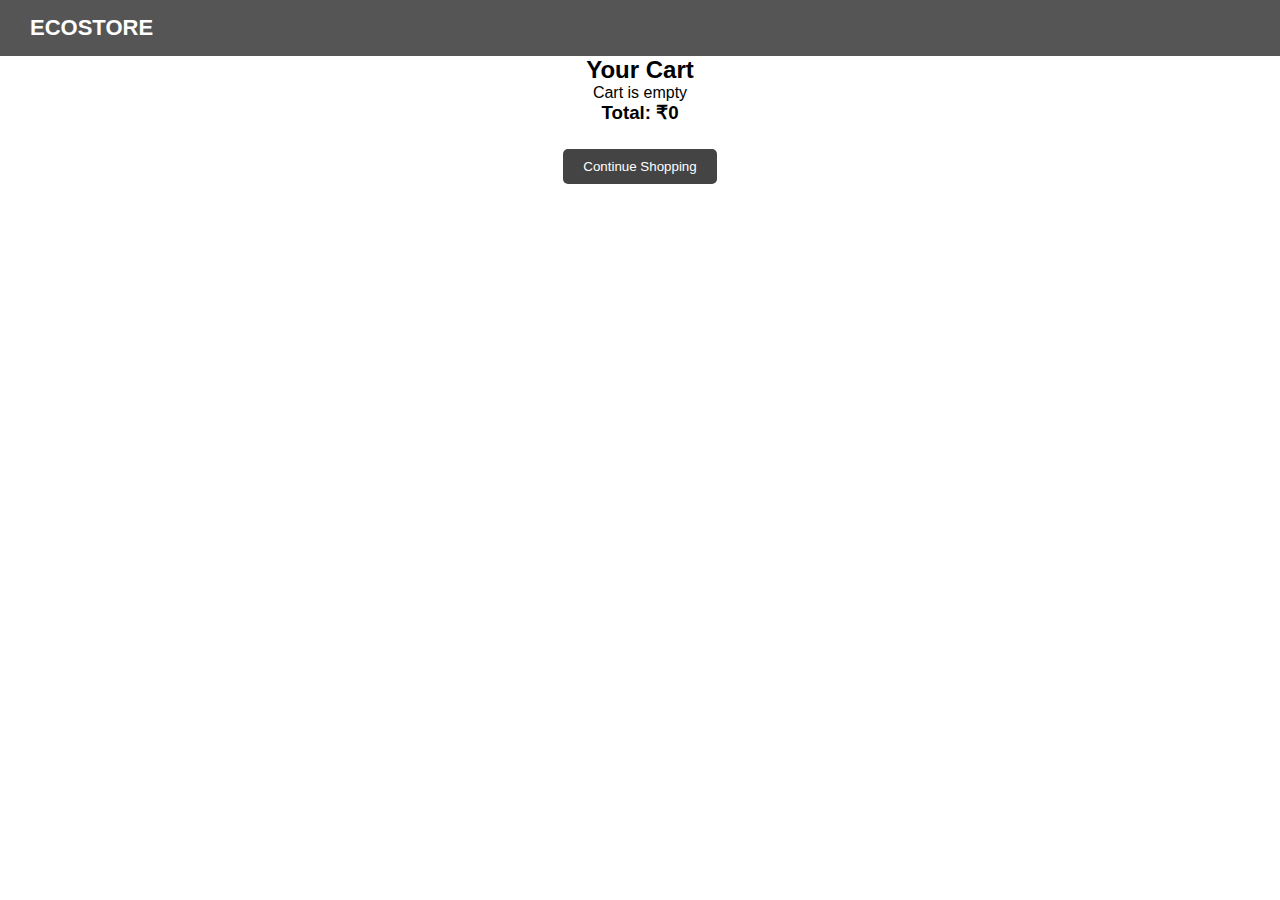
<file: cart.html>
<!DOCTYPE html>
<html lang="en">
<head>
  <meta charset="UTF-8">
  <title>Your Cart</title>
  <link rel="stylesheet" href="style.css">
  <script defer src="cart.js"defer></script>
</head>

<body>

<header class="header">
  <div class="logo">ECOSTORE</div>
</header>

<h2 style="text-align:center;">Your Cart</h2>

<!-- CART ITEMS -->
<div id="cart-container"></div>

<!-- TOTAL -->
<h3 style="text-align:center;">
  Total: ₹<span id="totalPrice">0</span>
</h3>

<div style="text-align:center; margin: 20px;">
  <button onclick="continueShopping()" class="continue-btn">
    Continue Shopping
  </button>
</div>

</body>
</html>
</file>
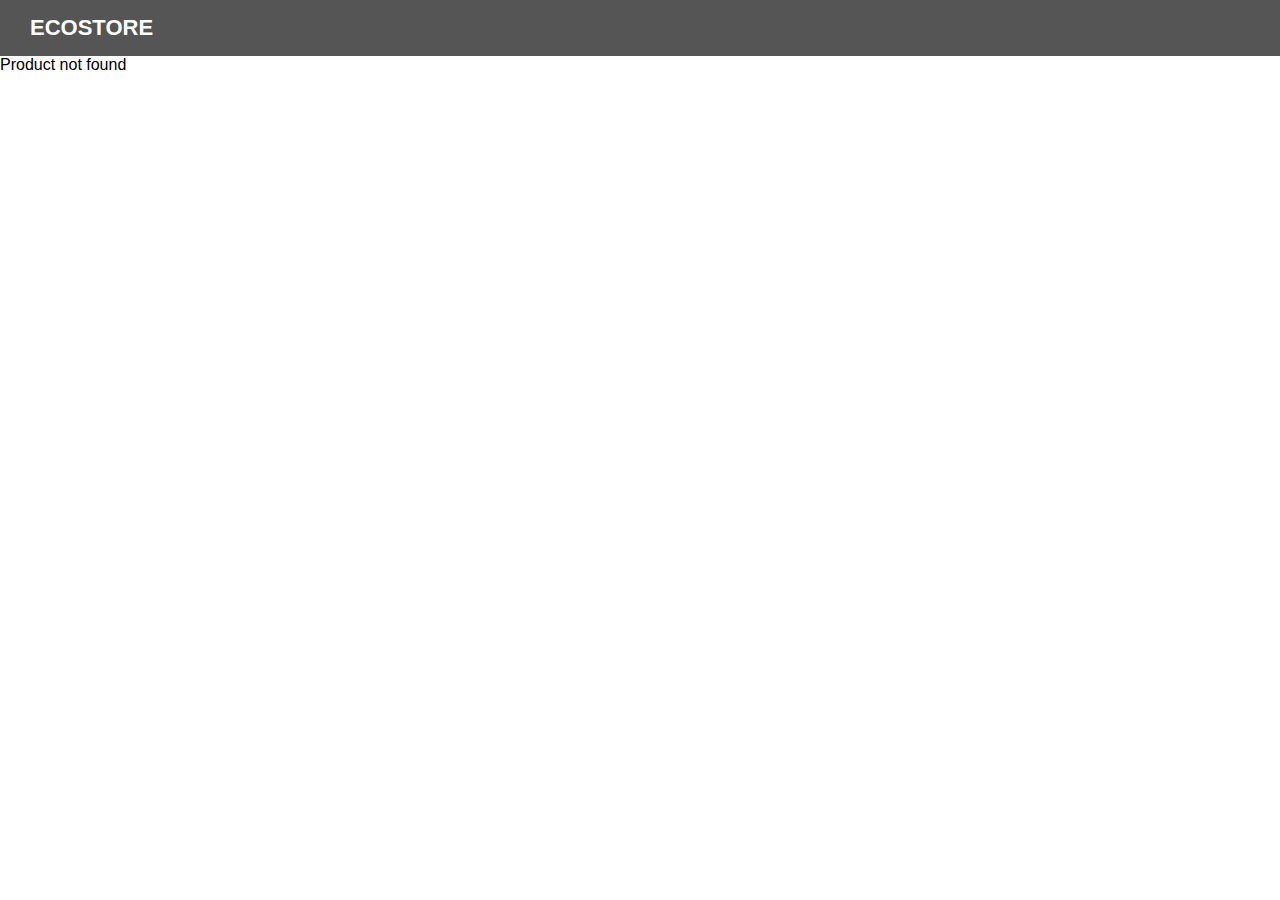
<file: product.html>
<!DOCTYPE html>
<html lang="en">
<head>
  <meta charset="UTF-8">
  <title>Product</title>
  <link rel="stylesheet" href="style.css">
  <script defer src="product.js"></script>
</head>

<body>

<header class="header">
  <div class="logo">ECOSTORE</div>
</header>

<div id="productContainer"></div>

</body>
</html>
</file>
<file: style.css>
* {
  margin: 0;
  padding: 0;
  box-sizing: border-box;
font-family: Arial, sans-serif;

}
/* 🔹 HEADER */
.header {
  background: #555;
  color: white;
  padding: 15px 30px;
  display: flex;
  align-items: center;
  gap: 20px;
}
.logo {
  font-size: 22px;
  font-weight: bold;
}
.nav {
  display: flex;
  gap: 20px;
}
.nav a {
  color: white;
  text-decoration: none;
}
.search-box input {
  padding: 8px 15px;
  border-radius: 20px;
  border: none;
  width: 220px;
}
.cart {
  margin-left: auto;
  position: relative;
  font-size: 20px;
}
.badge {
  background:brown;
  color: white;
  border-radius: 50%;
  padding: 2px 6px;
  font-size: 12px;
  position: absolute;
  top: -8px;
  right: -10px;
}
.hamburger {
  display: none;
  cursor: pointer;
}
.hero {
  background: url("asset/hero-image.webp");
  min-height: 700px;
  display: flex;
  align-items: center;
  padding: 40px;
}
/* Hero layout */
.hero-content {
  width: 100%;
  display: flex;
  justify-content: space-between;
  align-items: center;
  color: white;
}
/* LEFT SIDE */
.hero-left {
  max-width: 50%;
}
.hero-left h1 {
  font-size: 42px;
  margin-bottom: 15px;
}
.hero-left p {
  font-size: 18px;
  line-height: 1.5;
}
.product-card img {
  width: 100%;
  height: 200px;
  object-fit: contain;
}
/* 🔹 PRODUCTS */
#product-container {
  display: grid;
  grid-template-columns: repeat(auto-fit, minmax(220px, 1fr));
  gap: 20px;
}
.product-card {
  background:#555;
  padding: 15px;
  border-radius: 8px;
  text-align: center;
}
.product-card:hover {
    transform: translateY(-5px);
    box-shadow: 0 4px 12px rgba(0,0,0,0.1);
}
.product-card img {
  width: 100%;
  height: 200px;
  object-fit: cover;
}
.product-card h3 {
    font-size: 16px;
    margin: 10px 0;
}
.product-card p {
    font-size: 18px;
    font-weight: bold;
}
.product-card button {
    margin-top: 10px;
    padding: 10px 20px;
    border: none;
    background-color:peru;
    color: white;
    border-radius: 5px;
    cursor: pointer;
}
.products {
  margin-top: 60px;
  padding: 40px 8%;
}
.product-card button {
  transition: transform 0.2s ease, box-shadow 0.2s ease;
}
/* hover effect */
.product-card button:hover {
  transform: translateY(-2px);
  box-shadow: 0 4px 8px rgba(0, 0, 0, 0.25);
}
/* click effect */
.product-card button:active {
  transform: scale(0.95);
}
/* 🔹 RESPONSIVE */
@media (max-width: 768px) {
  .nav {
    display: none;
    flex-direction: column;
  }
  .nav.active {
    display: flex;
  }
  .hamburger {
    display: block;
  }
}
@media (max-width: 480px) {
  .hero h1 {
    font-size: 28px;
  }
  .offer {
    width: 90%;
  }
}
/* Hero text animation */
.animate-hero {
  opacity: 0;
  transform: translateY(30px);
  animation: heroFadeUp 1.2s ease-out forwards;
}
@keyframes heroFadeUp {
  to {
    opacity: 1;
    transform: translateY(0);
  }
}
/* HERO STAGGER ANIMATION */
.hero-title,
.hero-subtitle {
  opacity: 0;
  transform: translateY(30px);
}
/* Heading animation */
.hero-title {
  animation: fadeUp 1.2s ease-out forwards;
}
/* Paragraph animation (delay added) */
.hero-subtitle {
  animation: fadeUp 1.2s ease-out forwards;
  animation-delay: 0.4s;
}
/* Keyframes */
@keyframes fadeUp {
  to {
    opacity: 1;
    transform: translateY(0);
  }
}
.hero-title {
  opacity: 0;
  transform: translateX(-60px);
  animation: slideLeft 1.2s ease-out forwards;
}
.hero-subtitle {
  opacity: 0;
  transform: translateX(-60px);
  animation: slideLeft 1.2s ease-out forwards;
  animation-delay: 0.4s;
}
@keyframes slideLeft {
  to {
    opacity: 1;
    transform: translateX(0);
  }
}
.hero {
  background-size: cover;
  background-position: center;
  animation: bgFade 1.5s ease forwards;
}
@keyframes bgFade {
  from {
    filter: brightness(0.4);
  }
  to {
    filter: brightness(1);
  }
}
@media (max-width: 768px) {
  .hero-title,
  .hero-subtitle {
    animation: slideUpMobile 1s ease forwards;
  }

  @keyframes slideUpMobile {
    from {
      opacity: 0;
      transform: translateY(40px);
    }
    to {
      opacity: 1;
      transform: translateY(0);
    }
  }
}
.special-offer {
  background: rgba(0, 0, 0, 0.55);
  backdrop-filter: blur(6px);
  padding: 28px 32px;
  border-radius: 16px;
  color: #fff;
  max-width: 300px;
  box-shadow: 0 15px 40px rgba(0, 0, 0, 0.35);
  animation: fadeSlide 1.2s ease forwards;
}
.special-offer h2 {
  font-size: 28px;
  margin-bottom: 10px;
  letter-spacing: 0.5px;
}

.special-offer p {
  font-size: 16px;
  opacity: 0.9;
  margin-bottom: 18px;
}
.special-offer button {
  background: #ffffff;
  color: #000;
  padding: 10px 22px;
  font-size: 14px;
  font-weight: 600;
  border: none;
  border-radius: 25px;
  cursor: pointer;
  transition: all 0.3s ease;
}
.special-offer button:hover {
  background:brown;
  color: #fff;
  transform: translateY(-2px);
  box-shadow: 0 8px 20px rgba(255, 77, 77, 0.4);
}
@keyframes fadeSlide {
  from {
    opacity: 0;
    transform: translateX(40px);
  }
  to {
    opacity: 1;
    transform: translateX(0);
  }
}
@media (max-width: 768px) {
  .hero-content {
    flex-direction: column;
    text-align: center;
  }

  .hero-right {
    margin-top: 30px;
  }
}
.product-detail {
  display: flex;
  gap: 40px;
  padding: 40px;
}
.product-detail img {
  width: 300px;
  border-radius: 10px;
}
.product-info {
  max-width: 400px;
}
.product-info button {
  background: #d99045;
  color: white;
  border: none;
  padding: 12px 20px;
  cursor: pointer;
  border-radius: 6px;
}
.product-image {
  width: 350px;
  overflow: hidden;
}
.product-image img {
  width: 100%;
  transition: transform 0.4s ease;
}

.product-image img:hover {
  transform: scale(1.2);
}
@media (max-width: 768px) {
  .product-detail {
    flex-direction: column;
  }
}
#product-container {
  display: grid;
  grid-template-columns: repeat(auto-fill, minmax(280px, 1fr));
  gap: 20px;
  padding: 20px;
}
.product-card img {
  width: 100%;
  height: 400px;        /* FIXED height */
  object-fit: cover;   /* VERY IMPORTANT */
  border-radius: 10px;
}
.color-section {
  margin-top: 10px;
}
#colorOptions {
  display: flex;
  gap: 10px;
}
.color-thumb {
  width: 60px;
  height: 60px;
  border-radius: 8px;
  border: 2px solid transparent;
  cursor: pointer;
  object-fit: cover;
}
.color-thumb.active {
  border: 2px solid #f4a261;
}
.product-container {
  display: flex;
  justify-content: center;
  align-items: flex-start;
  gap: 40px;
  margin-top: 40px;
}
.main-image img {
  width: 320px;
  border-radius: 8px;
}
.color-section {
  display: flex;
  flex-direction: column;
}
#colorOptions {
  display: flex;
  gap: 10px;
}
#colorOptions img {
  width: 60px;
  cursor: pointer;
  border: 2px solid transparent;
}
#colorOptions img:hover {
  border-color: black;
}
.product-container {
  align-items: center;
  display: flex;
  gap: 50px;
  padding: 40px;
}
.image-box img {
  width: 300px;
  border-radius: 10px;
}
.color-options {
  display: flex;
  gap: 10px;
}
.color-options img {
  width: 60px;
  cursor: pointer;
  border: 2px solid transparent;
  border-radius: 5px;
}
.color-options img:hover {
  border-color: black;
}
.product-page {
  display: flex;
  gap: 40px;
  padding: 40px;
}
.image-box img {
  width: 300px;
  border-radius: 10px;
}
.details-box {
  font-size: 18px;
}
.main-image img {
  max-width: 100%;
  height: auto;
}
body {
  font-family: Arial, sans-serif;
  margin: 0;
}

.header {
  background: #555;
  color: white;
  padding: 15px 30px;
  font-size: 15px;
}

.product-container {
  display: flex;
  gap: 50px;
  padding: 40px;
  justify-content: center;
}

/* IMAGE */
.main-image img {
  width: 350px;
  border-radius: 10px;
  transition: transform 0.3s ease;
}

.main-image img:hover {
  transform: scale(1.2);
}

/* INFO */
.product-info {
  max-width: 350px;
}

.price {
  font-size: 22px;
  font-weight: bold;
}

/* COLORS */
.color-options {
  display: flex;
  gap: 10px;
}

.color-options img {
  width: 50px;
  cursor: pointer;
  border: 2px solid transparent;
  border-radius: 5px;
}

.color-options img:hover {
  border-color: black;
}

/* QUANTITY */
.qty-box {
  margin: 15px 0;
}

.qty-box button {
  padding: 5px 12px;
  font-size: 18px;
}

.qty-box span {
  margin: 0 15px;
  font-size: 18px;
}

/* CART */
.add-cart {
  background: orange;
  padding: 10px 20px;
  border: none;
  cursor: pointer;
  font-size: 16px;
}

.total {
  font-weight: bold;
}
.cart-item {
  display: flex;
  gap: 15px;
  border-bottom: 1px solid #ccc;
  padding: 15px;
  max-width: 500px;
  margin: auto;
}

.cart-item img {
  border-radius: 5px;
}
.continue-btn {
  padding: 10px 20px;
  background-color: #444;
  color: white;
  border: none;
  border-radius: 5px;
  cursor: pointer;
}

.continue-btn:hover {
  background-color: #222;
}



.auth-box {
  width: 300px;
  margin: 100px auto;
  padding: 20px;
  box-shadow: 0 0 10px #ccc;
  text-align: center;
}

input {
  width: 90%;
  padding: 10px;
  margin: 10px 0;
}

button {
  padding: 10px 15px;
  margin: 5px;
  cursor: pointer;
}
#logoutBtn {
  background: crimson;
  color: white;
  border: none;
  padding: 8px 14px;
  cursor: pointer;
  border-radius: 4px;
}

#logoutBtn:hover {
  background: darkred;
}

img {
  max-width: 100%;
  height: auto;
}

/* Quantity box */
.qty-box {
  display: flex;
  align-items: center;
  gap: 12px;
  margin: 15px 0;
}

.qty-box button {
  width: 38px;
  height: 38px;
  border: none;
  border-radius: 6px;
  background-color: orange;
  color: white;
  font-size: 22px;
  cursor: pointer;
}

.qty-box button:hover {
  background-color: darkorange;
}

.qty-box span {
  font-size: 18px;
  font-weight: bold;
}
/* Color thumbnails */
.color-options {
  display: flex;
  gap: 10px;
  margin: 10px 0;
}

.color-options img {
  width: 50px;
  height: 50px;
  object-fit: cover;
  border-radius: 6px;
  cursor: pointer;
  border: 2px solid transparent;
}

.color-options img:hover {
  border: 2px solid orange;
}




.product-page {
  display: flex;
  gap: 40px;
  padding: 40px;
}

.product-image img {
  width: 300px;
  border-radius: 8px;
}

.product-details h1 {
  font-size: 28px;
}

.product-details h2 {
  font-size: 22px;
  margin-bottom: 10px;
}

.color-list {
  display: flex;
  gap: 10px;
  margin: 10px 0;
}

.color-list img {
  width: 50px;
  height: 50px;
  cursor: pointer;
  border-radius: 6px;
  border: 2px solid #ccc;
}

.color-list img:hover {
  border-color: #e19542;
}

.qty-box {
  display: flex;
  align-items: center;
  gap: 15px;
  margin: 15px 0;
}

.qty-box button {
  background: #e19542;
  border: none;
  color: white;
  font-size: 20px;
  padding: 6px 14px;
  border-radius: 6px;
  cursor: pointer;
}

.qty-box span {
  font-size: 18px;
}

.total {
  font-size: 20px;
  margin: 10px 0;
}

.add-cart {
  background: #e19542;
  color: white;
  border: none;
  padding: 10px 22px;
  font-size: 16px;
  border-radius: 6px;
  cursor: pointer;
}
body {
  font-family: arial , sans-serif
}
</file>
